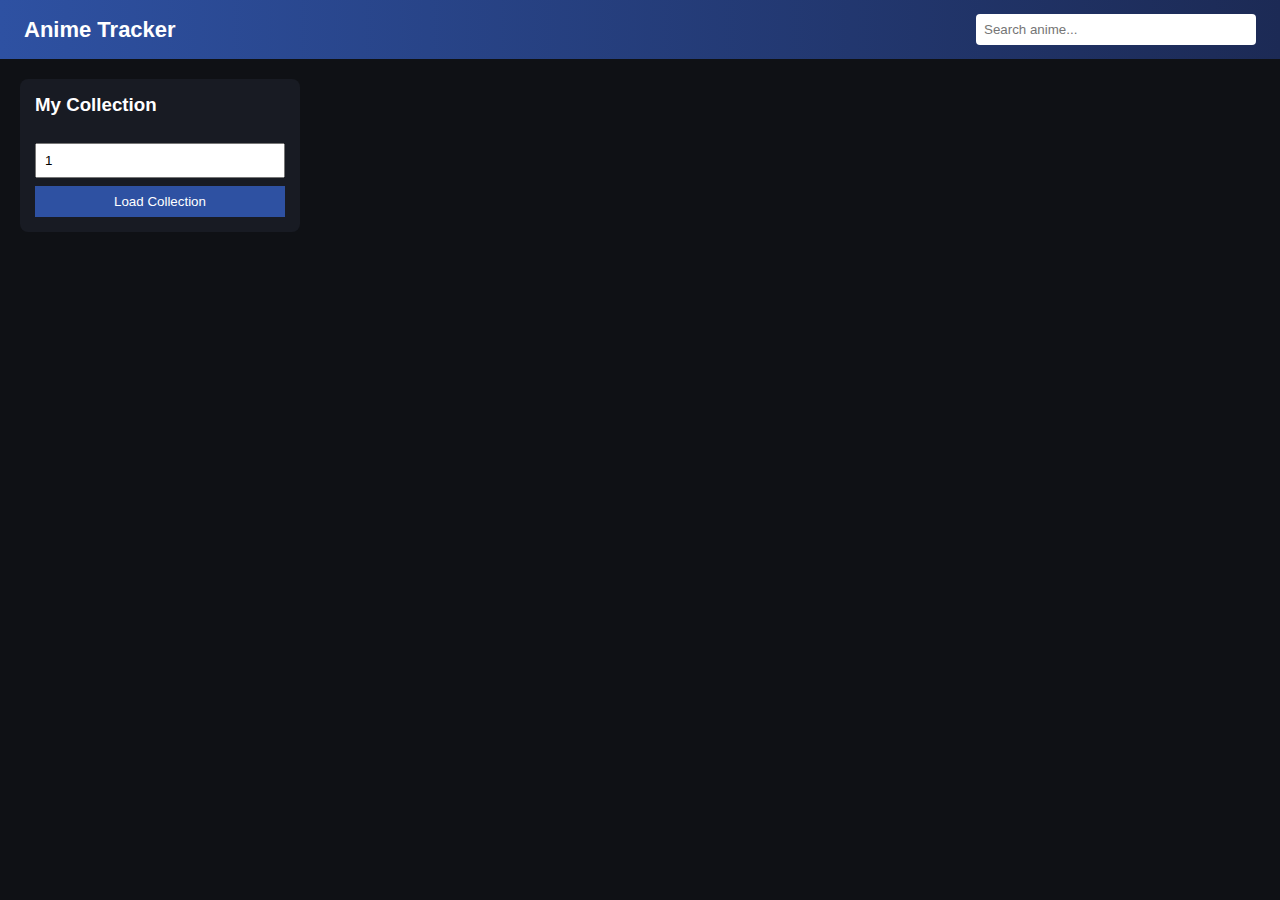
<file: index.html>
<html>
<head>
<title>Anime Tracker</title>
<link rel="stylesheet" href="style.css">
</head>

<body>

<header>
  <h1>Anime Tracker</h1>
  <input id="searchInput" placeholder="Search anime..."
    onkeydown="if(event.key==='Enter')searchAnime()">
</header>

<div class="container">

  <div class="sidebar">
    <h3>My Collection</h3>
    <input id="userId" type="number" value="1">
    <button onclick="loadCollection()">Load Collection</button>
    <div id="collectionBox"></div>
  </div>

  <div class="main" id="animeGrid"></div>
</div>

<script>
const ANIME_API = "https://udinbanda.theokaitou.my.id";
const COLLECTION_API = "https://saber.theokaitou.my.id";

async function loadCollection() {
  const userId = document.getElementById("userId").value;
  const res = await fetch(`${COLLECTION_API}/collection/${userId}`);
  const data = await res.json();

  const box = document.getElementById("collectionBox");
  box.innerHTML = "";

  for (const item of data.items) {
    const animeRes = await fetch(`${ANIME_API}/anime/${item.itemId}`);
    const anime = await animeRes.json();

    const div = document.createElement("div");
    div.className = "collection-item";

    div.innerHTML = `
      <img src="${anime.data.image_url}">
      <div class="collection-info">
        <b>${anime.data.title}</b>
        <span>Status: ${item.status}</span>
        <span>Progress: ${item.progress ?? 0}</span>
        <button class="remove-btn"
          onclick="removeFromCollection(${item.itemId})">
          Remove
        </button>
      </div>
    `;

    box.appendChild(div);
  }
}

async function addToCollection(animeId) {
  const userId = Number(document.getElementById("userId").value);

  await fetch(`${COLLECTION_API}/collection/add`, {
    method: "POST",
    headers: { "Content-Type": "application/json" },
    body: JSON.stringify({
      userId,
      itemId: animeId,
      mediaType: "anime",
      source: "external-api"
    })
  });

  loadCollection();
}

async function removeFromCollection(animeId) {
  const userId = Number(document.getElementById("userId").value);

  await fetch(`${COLLECTION_API}/collection/remove`, {
    method: "DELETE",
    headers: { "Content-Type": "application/json" },
    body: JSON.stringify({
      userId,
      itemId: animeId,
      mediaType: "anime"
    })
  });

  loadCollection();
}

async function searchAnime() {
  const q = document.getElementById("searchInput").value;
  const res = await fetch(`${ANIME_API}/anime?q=${encodeURIComponent(q)}`);
  const json = await res.json();
  renderAnime(json.data);
}

function renderAnime(list) {
  const grid = document.getElementById("animeGrid");
  grid.innerHTML = "";

  list.forEach(a => {
    const card = document.createElement("div");
    card.className = "card";

    card.innerHTML = `
      <img src="${a.image_url}">
      <div class="info">
        <h4>${a.title}</h4>
        <p>Score: ${a.score ?? "-"}</p>
        <button class="details-btn"
          onclick="alert('Detail bisa dikembangkan')">
          Details
        </button>
        <button class="add-btn"
          onclick="addToCollection(${a.animeID})">
          + Add to Collection
        </button>
      </div>
    `;

    grid.appendChild(card);
  });
}
</script>

</body>
</html>
</file>
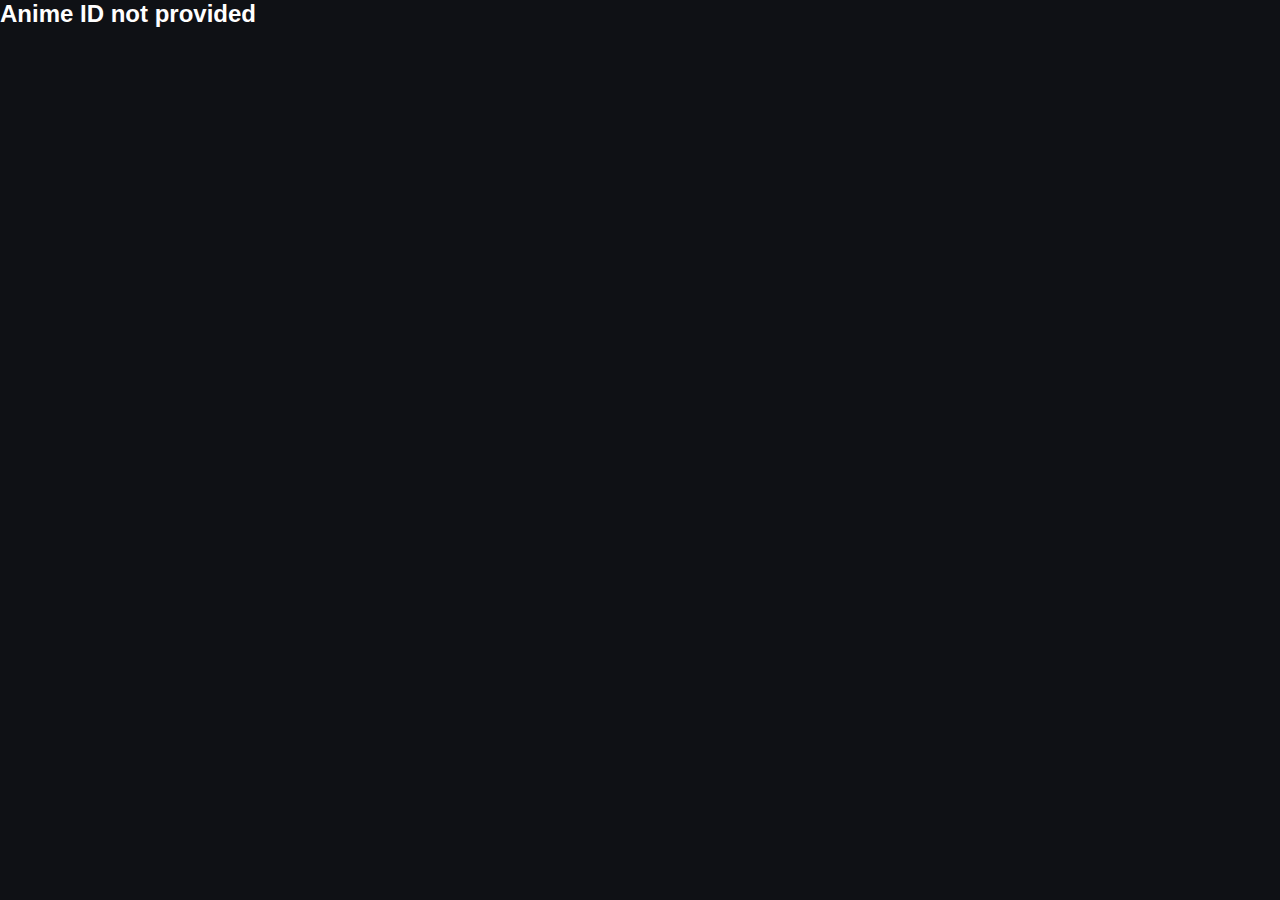
<file: detail.html>
<html>
<head>
<title>Anime Detail</title>

<style>
:root {
  --bg: #0f1115;
  --panel: #181b23;
  --card: #1f2330;
  --primary: #2e51a2;
  --accent: #e50914;
  --text: #ffffff;
  --muted: #9ca3af;
}

* { box-sizing: border-box; }

body {
  margin: 0;
  font-family: "Segoe UI", Arial, sans-serif;
  background: var(--bg);
  color: var(--text);
}

header {
  padding: 16px 24px;
  background: linear-gradient(to right, var(--primary), #1c2a55);
}

header a {
  color: white;
  text-decoration: none;
  font-weight: bold;
}

.container {
  padding: 30px;
  display: grid;
  grid-template-columns: 220px 1fr;
  gap: 30px;
}

.poster img {
  width: 220px;
  border-radius: 8px;
}

.info h1 {
  margin-top: 0;
}

.info p {
  color: var(--muted);
  line-height: 1.5;
}

.info button {
  margin-top: 10px;
  padding: 10px;
  border: none;
  background: var(--accent);
  color: white;
  cursor: pointer;
  border-radius: 4px;
}

.recommend {
  margin-top: 40px;
}

.recommend-grid {
  display: grid;
  grid-template-columns: repeat(auto-fill, minmax(160px, 1fr));
  gap: 15px;
}

.rec-card {
  background: var(--card);
  border-radius: 6px;
  overflow: hidden;
}

.rec-card img {
  width: 100%;
  height: 220px;
  object-fit: cover;
}

.rec-card div {
  padding: 8px;
  font-size: 13px;
}
</style>
</head>

<body>

<header>
  <a href="index.html">← Back to Home</a>
</header>

<div class="container">
  <div class="poster" id="poster"></div>
  <div class="info" id="info"></div>
</div>

<div class="recommend container">
  <div style="grid-column: 1 / -1;">
    <h2>Recommended Anime</h2>
    <div class="recommend-grid" id="recommendGrid"></div>
  </div>
</div>

<script>
const ANIME_API = "https://udinbanda.theokaitou.my.id";
const COLLECTION_API = "https://saber.theokaitou.my.id";


const params = new URLSearchParams(window.location.search);
const animeId = params.get("id");

if (!animeId) {
  document.body.innerHTML = "<h2>Anime ID not provided</h2>";
}

async function loadDetail() {
  const res = await fetch(`${ANIME_API}/anime/${animeId}`);
  const json = await res.json();
  const anime = json.data;

  document.getElementById("poster").innerHTML = `
    <img src="${anime.image_url}">
  `;

  document.getElementById("info").innerHTML = `
    <h1>${anime.title}</h1>
    <p><b>Score:</b> ${anime.score ?? "-"}</p>
    <p><b>Genres:</b> ${anime.genres.join(", ")}</p>
    <button onclick="addToCollection()">➕ Add to Collection</button>
  `;

  loadRecommendation();
}

async function addToCollection() {
  const userId = 1;

  await fetch(`${COLLECTION_API}/collection/add`, {
    method: "POST",
    headers: { "Content-Type": "application/json" },
    body: JSON.stringify({
      userId,
      itemId: Number(animeId),
      mediaType: "anime",
      source: "external-api"
    })
  });

  alert("Added to collection!");
}

async function loadRecommendation() {
  const res = await fetch(`${ANIME_API}/recommend/${animeId}`);
  const json = await res.json();

  const grid = document.getElementById("recommendGrid");
  grid.innerHTML = "";

  json.recommendations.forEach(r => {
    const div = document.createElement("div");
    div.className = "rec-card";
    div.innerHTML = `
      <img src="${r.image_url}">
      <div>${r.title}</div>
    `;
    grid.appendChild(div);
  });
}

loadDetail();
</script>

</body>
</html>
</file>
<file: style.css>
:root {
  --bg: #0f1115;
  --panel: #181b23;
  --card: #1f2330;
  --primary: #2e51a2;
  --accent: #e50914;
  --text: #ffffff;
  --muted: #9ca3af;
}

* { box-sizing: border-box; }

body {
  margin: 0;
  font-family: "Segoe UI", Arial, sans-serif;
  background: var(--bg);
  color: var(--text);
}

header {
  display: flex;
  justify-content: space-between;
  align-items: center;
  padding: 14px 24px;
  background: linear-gradient(to right, var(--primary), #1c2a55);
}

header h1 {
  margin: 0;
  font-size: 22px;
}

header input {
  width: 280px;
  padding: 8px;
  border-radius: 4px;
  border: none;
}

.container {
  display: grid;
  grid-template-columns: 280px 1fr;
  gap: 20px;
  padding: 20px;
}

.sidebar {
  background: var(--panel);
  padding: 15px;
  border-radius: 8px;
}

.sidebar h3 {
  margin-top: 0;
}

.sidebar input,
.sidebar button {
  width: 100%;
  padding: 8px;
  margin-top: 8px;
}

.sidebar button {
  background: var(--primary);
  border: none;
  color: white;
  cursor: pointer;
}

.collection-item {
  display: flex;
  gap: 10px;
  background: var(--card);
  padding: 8px;
  margin-top: 10px;
  border-radius: 6px;
}

.collection-item img {
  width: 48px;
  height: 68px;
  object-fit: cover;
  border-radius: 4px;
}

.collection-info {
  font-size: 12px;
  flex-grow: 1;
}

.collection-info span {
  display: block;
  color: var(--muted);
}

.remove-btn {
  background: var(--accent);
  border: none;
  color: white;
  padding: 4px 6px;
  font-size: 11px;
  cursor: pointer;
  border-radius: 4px;
}

.main {
  display: grid;
  grid-template-columns: repeat(auto-fill, minmax(200px, 1fr));
  gap: 18px;
}

.card {
  background: var(--card);
  border-radius: 10px;
  overflow: hidden;
  transition: transform 0.2s;
}

.card:hover { transform: scale(1.05); }

.card img {
  width: 100%;
  height: 280px;
  object-fit: cover;
}

.card .info {
  padding: 10px;
}

.card h4 {
  font-size: 14px;
  margin: 0;
}

.card p {
  font-size: 12px;
  color: var(--muted);
}

.card button {
  width: 100%;
  margin-top: 6px;
  padding: 6px;
  border: none;
  color: white;
  cursor: pointer;
}

.details-btn { background: var(--primary); }
.add-btn { background: var(--accent); }
</file>
